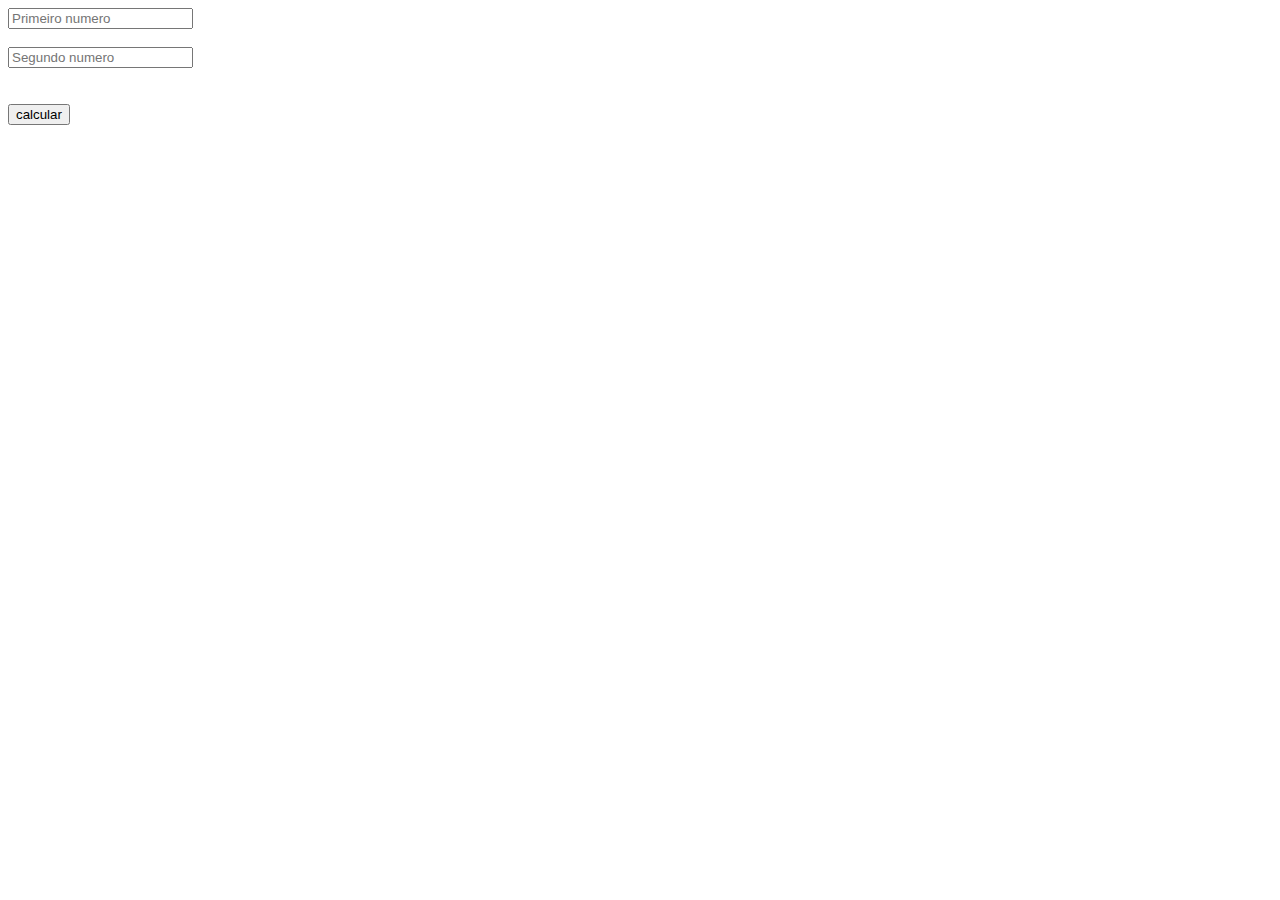
<file: View/javascript.html>
﻿<!DOCTYPE html>
<html>

<head>
    <meta charset="utf-8" />
    <title>Aula HTML e CSS </title>
    <script type="text/javascript" src="../Script/Framework.js"></script>
    <script type="text/javascript" src="../Script/Script.js"></script>
</head>
<body> 
    <form action="#">
        <div>
            <input type="text" name="numero" id="primeiroNumero" placeholder="Primeiro numero" />
            <span id="erro-primeiroNumero"></span>
        </div>
         <br />
        <div>
            <input type="text" name="numero" id="segundoNumero" placeholder="Segundo numero" />
            <span id="erro-segundoNumero"></span>
        </div>
        <br />
        <br />
        <input type="button" id="calcular" value="calcular" />
    </form>
    <span id="retorno"></span>
</body>
</html>
</file>
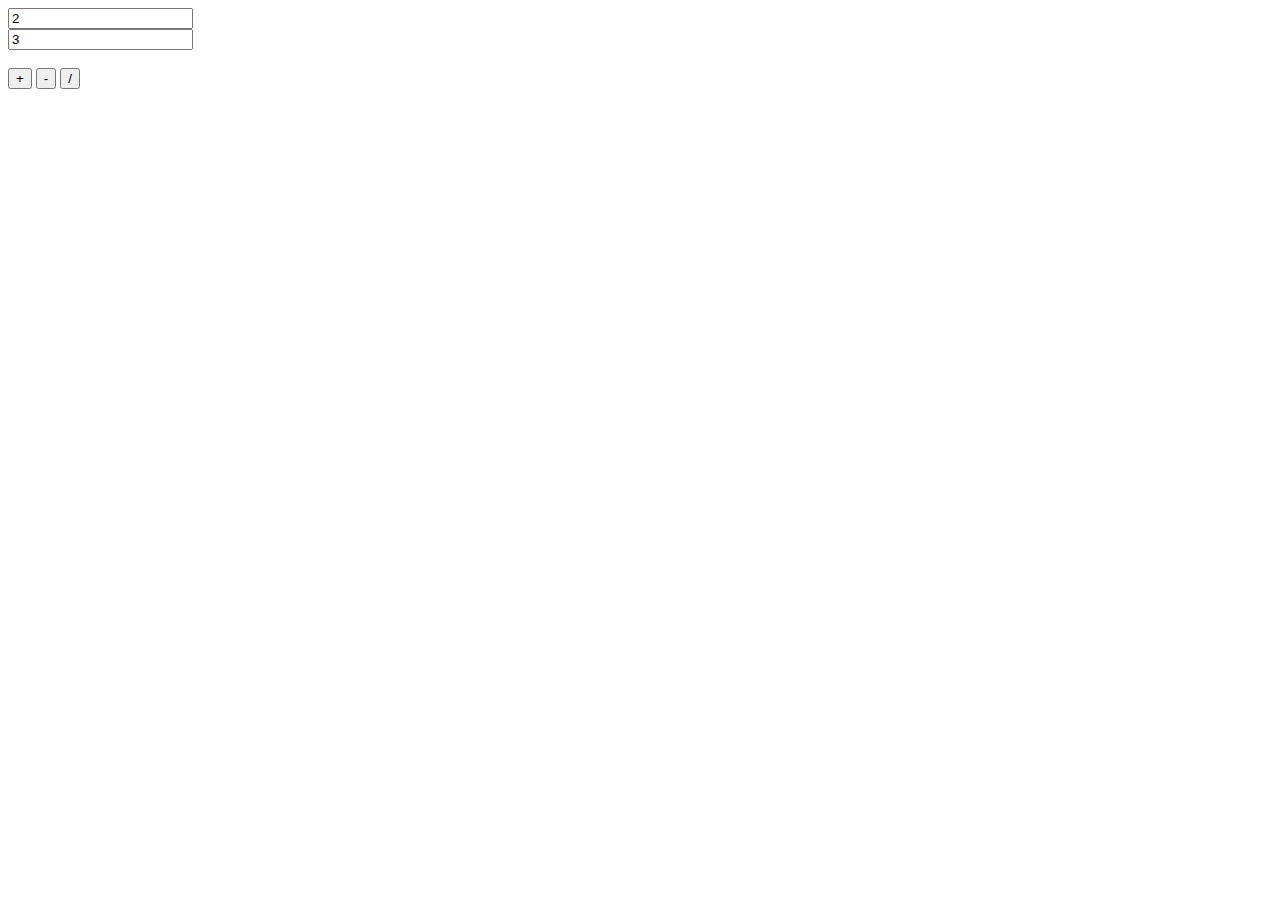
<file: View/javascript2.html>
﻿<!DOCTYPE html>
<html>
<head>
    <title></title>
	<meta charset="utf-8" />
    <script src="../Script/JavaScript3.js">
    </script>
</head>
<body>
    <input type="text" id="numero1" value="2" />
    <br />
    <input type="text" id="numero2" value="3" />
    <br /><br />
    <input type="button" id="somar" value="+" />
    <input type="button" id="subtrair" value="-" />
    <input type="button" id="dividir" value="/" />
    <br /><br />

    <span id="resposta"></span>
</body>
</html>
</file>
